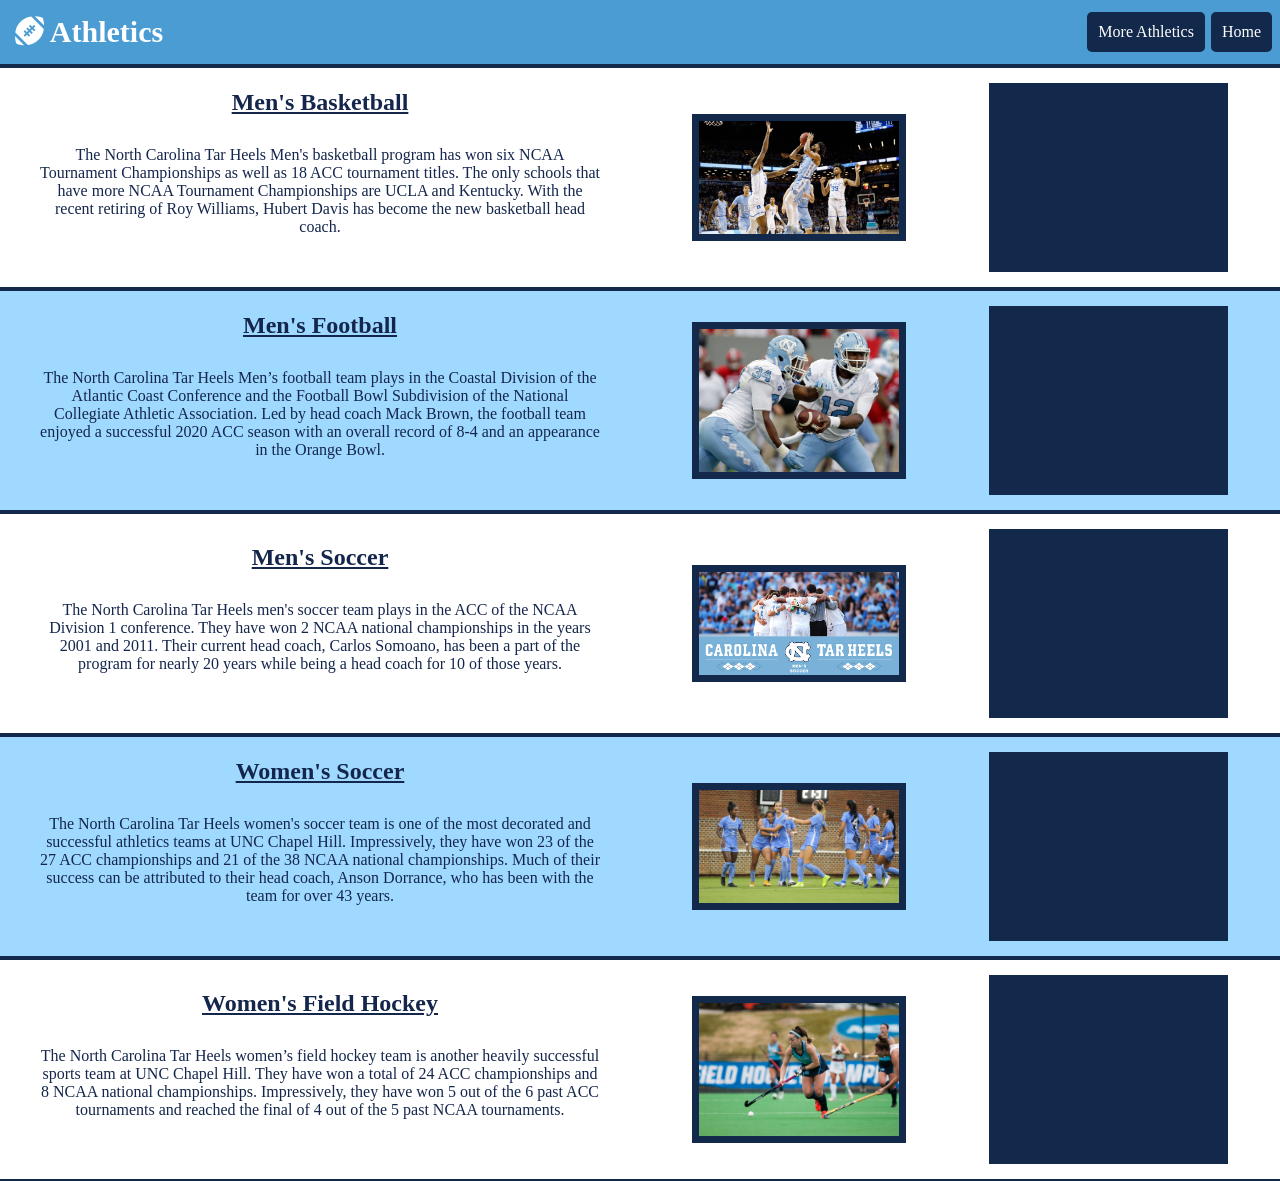
<file: athletics.html>
<!doctype html>
<html lang="en">
    <head>
        <meta charset="UTF-8">
        <title>Ibrahim Mubarek - Athletics Page</title>
        <meta name="viewport" content="width=device-width, initial-scale=1.0">
        <link href="athletics.css" rel="stylesheet" type="text/css">
        <link href="https://fonts.googleapis.com/css2?family=Quicksand:wght@300;500&family=Ranchers&display=swap" rel="stylesheet">
        <link rel="stylesheet" href="https://cdnjs.cloudflare.com/ajax/libs/font-awesome/5.12.1/css/all.min.css">
    </head>
<body>
    <nav>
        <h1><i class="fas fa-football-ball"></i> Athletics</h1>
        <ul id="menu" class="menu">
            <li class="menuItem"> <a href="comingSoon.html">More Athletics</a> </li>
            <li class="menuItem"> <a href="index.html">Home</a> </li>
        </ul>
    </nav>

    <div class="sport" id = "Basketball">
        <h2>Men's Basketball</h2>
        <p>The North Carolina Tar Heels Men's basketball program has won six NCAA Tournament Championships as well as 18 ACC tournament titles. The only schools that have more NCAA Tournament Championships are UCLA and Kentucky. With the recent retiring of Roy Williams, Hubert Davis has become the new basketball head coach.</p>
    </div>
    <div class="mediaContainer" id="basketballContainer">
        <img src="images/uncBasketball.jpeg" alt="Basketball Pic">
        <iframe src="https://www.youtube.com/embed/jml0RgEr_ig"></iframe>
    </div>
    <div class="sport" id = "Football">
        <h2>Men's Football</h2>
        <p>The North Carolina Tar Heels Men’s football team plays in the Coastal Division of the Atlantic Coast Conference and the Football Bowl Subdivision of the National Collegiate Athletic Association. Led by head coach Mack Brown, the football team enjoyed a successful 2020 ACC season with an overall record of 8-4 and an appearance in the Orange Bowl.</p>
    </div>
    <div class="mediaContainer" id="footballContainer">
        <img src="images/football.jpeg" alt="Football Pic">
        <iframe src="https://www.youtube.com/embed/556EfOI-Kug"></iframe>
    </div>
    <div class="sport" id = "MaleSoccer">
        <h2>Men's Soccer</h2>
        <p>The North Carolina Tar Heels men's soccer team plays in the ACC of the NCAA Division 1 conference. They have won 2 NCAA national championships in the years 2001 and 2011. Their current head coach, Carlos Somoano, has been a part of the program for nearly 20 years while being a head coach for 10 of those years. </p>  
    </div>
    <div class="mediaContainer" id="maleSoccerContainer">
        <img src="images/mensSoccer.jpeg" alt="Men's Soccer Pic">
        <iframe src="https://www.youtube.com/embed/smMxlOMbNiM"></iframe>
    </div>
    <div class="sport" id = "FemaleSoccer">
        <h2>Women's Soccer</h2>
        <p>The North Carolina Tar Heels women's soccer team is one of the most decorated and successful athletics teams at UNC Chapel Hill. Impressively, they have won 23 of the 27 ACC championships and 21 of the 38 NCAA national championships. Much of their success can be attributed to their head coach, Anson Dorrance, who has been with the team for over 43 years.</p> 
    </div>
    <div class="mediaContainer" id="femaleSoccerContainer">
        <img src="images/womensSoccer.jpeg" alt="Women's Soccer Pic">
        <iframe src="https://www.youtube.com/embed/hyr2whgIj0A"></iframe>
    </div>
    <div class="sport" id = "FieldHockey">
        <h2>Women's Field Hockey</h2>
        <p>The North Carolina Tar Heels women’s field hockey team is another heavily successful sports team at UNC Chapel Hill. They have won a total of 24 ACC championships and 8 NCAA national championships. Impressively, they have won 5 out of the 6 past ACC tournaments and reached the final of 4 out of the 5 past NCAA tournaments.</p>
    </div>
    <div class="mediaContainer" id="fieldHockeyContainer">
        <img src="images/fieldHockey.jpg" alt="Field Hockey Pic">
        <iframe src="https://www.youtube.com/embed/irubU5MG2qw"></iframe>
    </div>


    

</body>

</html>
</file>
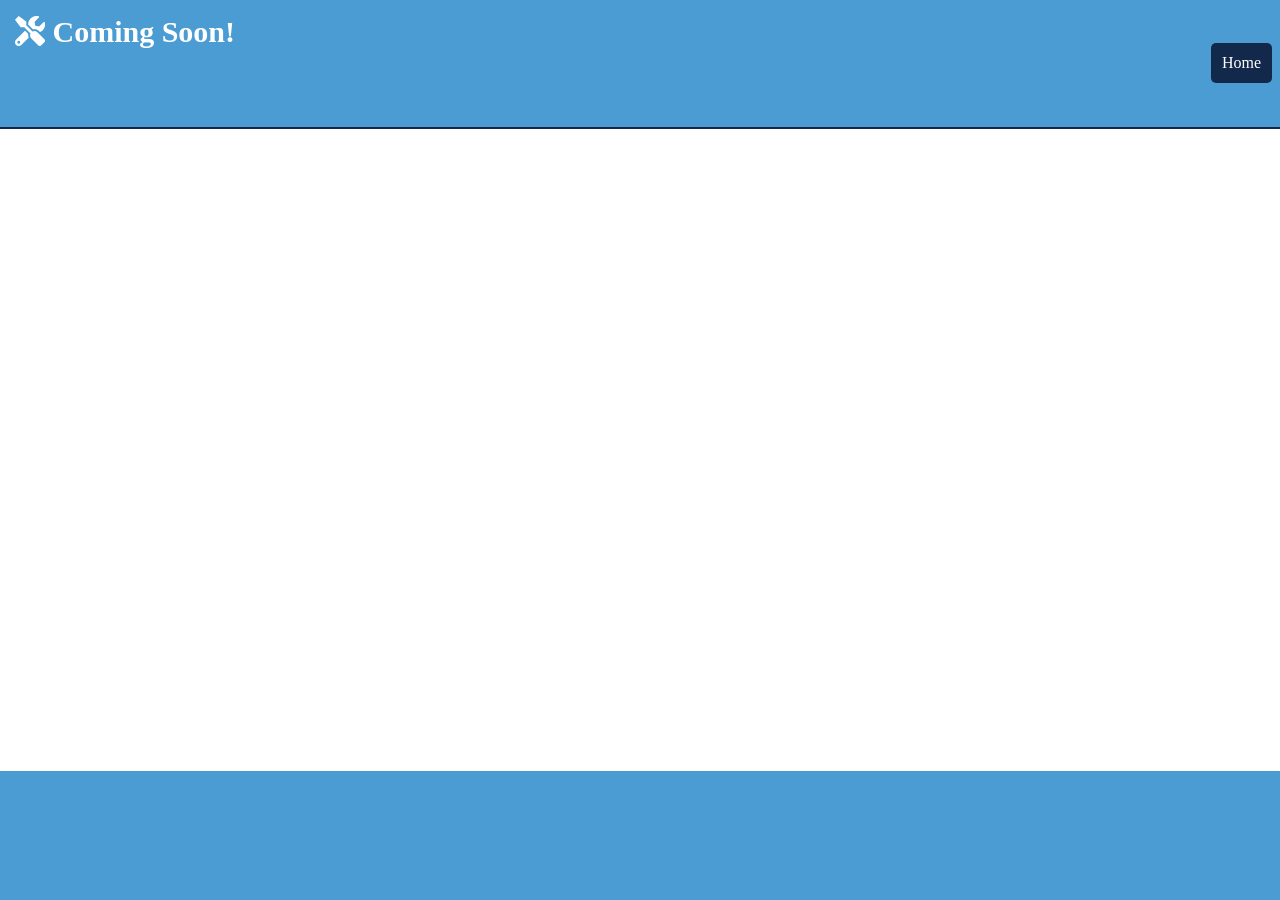
<file: comingSoon.html>
<!doctype html>
<html lang="en">
    <head>
        <meta charset="UTF-8">
        <title>Ibrahim Mubarek - Coming Soon Page</title>
        <meta name="viewport" content="width=device-width, initial-scale=1.0">
        <link href="comingSoon.css" rel="stylesheet" type="text/css">
        <link href="https://fonts.googleapis.com/css2?family=Quicksand:wght@300;500&family=Ranchers&display=swap" rel="stylesheet">
        <link rel="stylesheet" href="https://cdnjs.cloudflare.com/ajax/libs/font-awesome/5.12.1/css/all.min.css">
    </head>
<body>
    <nav>
        <h1><i class="fas fa-tools"></i> Coming Soon!</h1>
        <ul id="menu" class="menu">
            <li class="menuItem"> <a href="index.html">Home</a> </li>
        </ul>
    </nav>
    <footer></footer>


    

</body>

</html>
</file>
<file: athletics.css>
*{
    margin: 0;
    padding: 0;
    font-family:'PT Serif';
}
body{
    display: grid;
    margin: 0 auto;
    height: 100vh;
    background-color: #4B9CD3 ; 
    grid-template-rows: 3.5fr 1.9fr 1.9fr 1.9fr 1.9fr 1.9fr;
    grid-template-columns: 1fr 1fr;
}



nav{
    display: flex; 
    justify-content: space-between;
    padding:5px;
    grid-column: 1/3;
    grid-row: 1/2;
    border-bottom:2px solid #13294B; ;
}
h2{
    font-family:'PT Serif';
    color: #14264C;
    text-align:center ; 
    text-decoration:underline;
}
.mediaContainer{
    display: flex; 
    flex-direction:row ; 
    align-items:center;
    justify-content:space-around;
    padding:10px ; 
    border-top:2px solid #13294B; ;
    border-bottom:2px solid #13294B; ; 
}
.sport{
    display: flex; 
    flex-direction:column ; 
    align-items:center;
    justify-content: center;
    padding:10px ; 
    border-top:2px solid #13294B; ;
    border-bottom:2px solid #13294B; ;
}
#Basketball{
    grid-column: 1/2;
    grid-row: 2/3;
    background-color:white ;
}
#basketballContainer{
    background-color:white ;
    grid-column: 2/3;
    grid-row: 2/3;
}
#Football{
    grid-column: 1/2;
    grid-row: 3/4;
    background-color: #9FD9FF;
}
#footballContainer{
    background-color: #9FD9FF;
    grid-column: 2/3;
    grid-row: 3/4;
}
#MaleSoccer{
    grid-column: 1/2;
    grid-row: 4/5;
    background-color:white ;
}
#maleSoccerContainer{
    background-color:white ;
    grid-column: 2/3;
    grid-row: 4/5;
}
#FemaleSoccer{
    grid-column: 1/2;
    grid-row: 5/6;
    background-color: #9FD9FF;
}
#femaleSoccerContainer{
    background-color: #9FD9FF;
    grid-column: 2/3;
    grid-row: 5/6;
}
#FieldHockey{
    grid-column: 1/2;
    grid-row: 6/7;
    background-color:white ;
}
#fieldHockeyContainer{
    background-color:white ;
    grid-column: 2/3;
    grid-row: 6/7;
}
img{
    height:auto;
    width: auto;
    max-height:200px;
    max-width:200px;
    padding:5px;
    margin:5px ; 
    background-color:#13294B ;
    border-color:#13294B; 
    border-style:solid; 
    border-width:2px ;  
}
iframe{
    height:175px; 
    width:225px ; 
    padding:5px ; 
    margin:5px ; 
    background-color:#13294B ; 
    border-color:#13294B; 
    border-style:solid ;
    border-width:2px ; 
}
nav h1{ 
    float:left ; 
    max-width:200px ;
    font-size:30px ; 
    color: white;
    padding: 10px;
    font-family: 'PT Serif';
}

.menu {
    display: flex;
    justify-content: space-between;
    align-items: center;
}

ul {
    list-style: none;
}
nav a{
    color:white ; 
}
.menuItem {
    position: relative;
    background-color: #13294B ; 
    border-radius: 5px;
    margin: 3px;
}

.menuItem:hover {
    background-color: white;
}
.menuItem:active{
    background-color: #9FD9FF;
}

.menuItem > a {
    text-decoration: none;
    margin: 10px;
    display: block;
    padding: 1px;
    color: white;
}

.menuItem:hover > a{
    color: #14264C;
}

p{ 
    color: #14264C;
    text-align:center; 
    font-family:'PT Sans';
    padding:30px;
}

 


@media screen and (max-width: 767px) {
    /* #menu is the original menu */



    body{
        grid-template-rows: repeat(11,1fr);
        grid-template-columns: 1fr;
    }
    nav{
        grid-column: 1/2;
        grid-row: 1/2;
    }
    #Basketball{
        grid-column: 1/2;
        grid-row: 2/3;
        border-bottom:none;
    }
    #basketballContainer{
        grid-column: 1/2;
        grid-row: 3/4;
        border-top:none ; 
    }
    #Football{
        grid-column: 1/2;
        grid-row: 4/5;
        border-bottom:none ; 
    }
    #footballContainer{
        grid-column: 1/2;
        grid-row: 5/6;
        border-top:none ;
    }
    #MaleSoccer{
        grid-column: 1/2;
        grid-row: 6/7;
        background-color:white ;
        border-bottom:none ; 
    }
    #maleSoccerContainer{
        background-color:white ;
        grid-column: 1/2;
        grid-row: 7/8;
        border-top:none ;
    }
    #FemaleSoccer{
        grid-column: 1/2;
        grid-row: 8/9;
        border-bottom:none ; 
    }
    #femaleSoccerContainer{
        grid-column: 1/2;
        grid-row: 9/10;
        border-top:none ;
    }
    #FieldHockey{
        grid-column: 1/2;
        grid-row: 10/11;
        border-bottom:none ; 
    }
    #fieldHockeyContainer{
        grid-column: 1/2;
        grid-row: 11/12;
        border-top:none ;
    }
}
</file>
<file: comingSoon.css>
*{
    margin: 0;
    padding: 0;
    font-family:'PT Serif';
}
body{
    display: grid;
    margin: 0 auto;
    height: 100vh;
    background-color: white ; 
    grid-template-rows: 1fr 5fr 1fr;
    grid-template-columns: 1fr ; 
}



nav{
    background-color: #4B9CD3 ;
    display: flex; 
    justify-content: space-between;
    padding:5px;
    grid-column: 1/2;
    grid-row: 1/2;
    border-bottom:2px solid #13294B; ;
}
footer{
    background-color: #4B9CD3 ;
    grid-column: 1/2;
    grid-row: 3/4;
}

.menu {
    display: flex;
    justify-content: space-between;
    align-items: center;
}

ul {
    list-style: none;
}

.menuItem {
    position: relative;
    background-color: #13294B ; 
    border-radius: 5px;
    margin: 3px;
}

.menuItem:hover {
    background-color: white;
}
.menuItem:active{
    background-color: #9FD9FF;
}

.menuItem > a {
    text-decoration: none;
    margin: 10px;
    display: block;
    padding: 1px;
    color: white;
}

.menuItem:hover > a{
    color: #14264C;
}
nav h1{ 
    float:left ; 
    font-size:30px ; 
    color: white;
    padding: 10px;
    font-family: 'PT Serif';
}
</file>
